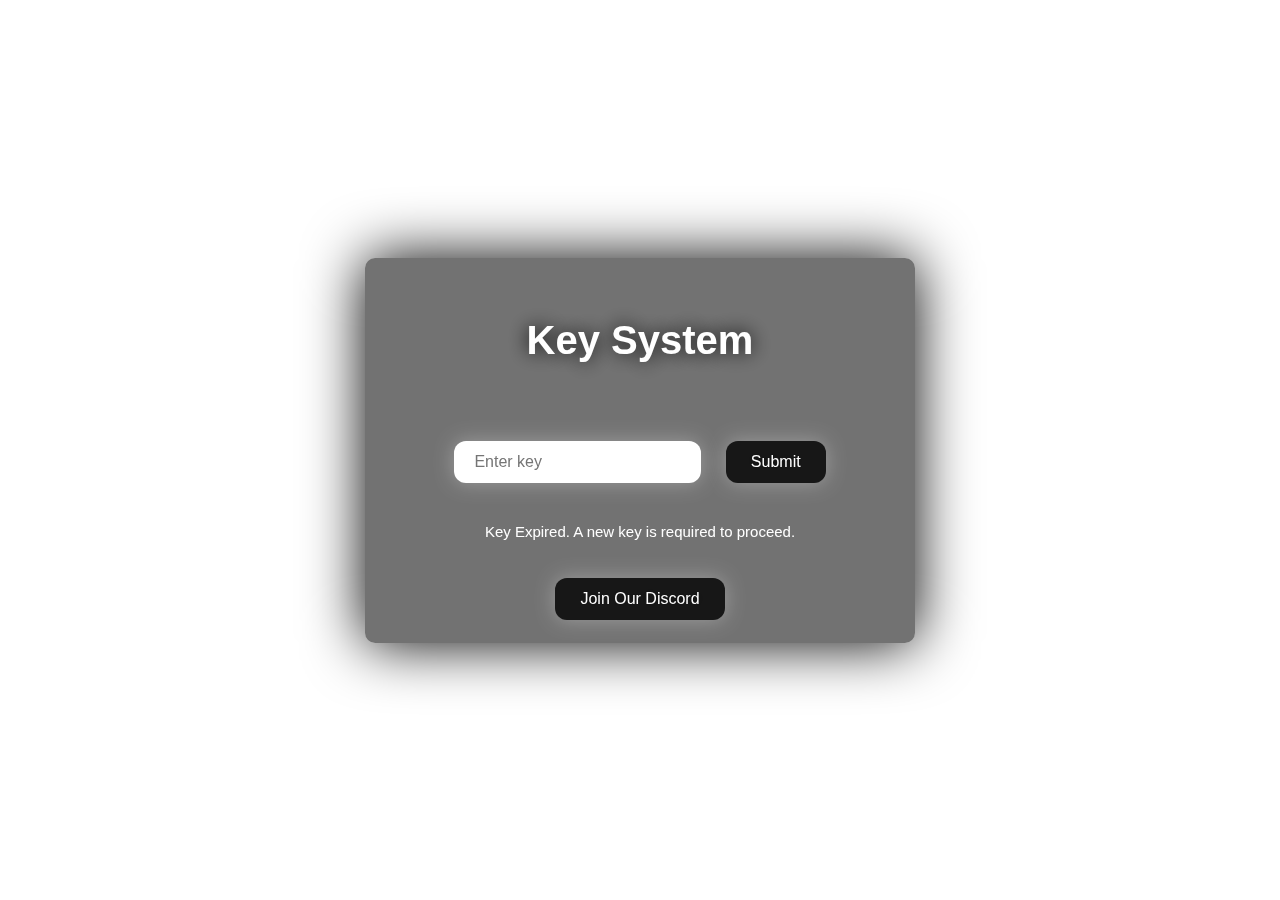
<file: index.html>
<!DOCTYPE html>
<html lang="en">
  <head>
    <meta charset="UTF-8">
    <meta name="viewport" content="width=device-width, initial-scale=1.0">
    <title>Key Check</title>
    <style>
      * {
        box-sizing: border-box;
        margin: 0;
        padding: 0;
      }

      body {
        font-family: Arial, sans-serif;
        background-color: #fff;
        background-size: cover;
        background-position: center;
        height: 100vh;
        margin: 0;
        display: flex;
        justify-content: center;
        align-items: center;
        overflow: hidden;
      }

      #background-video {
        position: fixed;
        top: 0;
        left: 0;
        width: 100%;
        height: 100%;
        object-fit: cover;
        z-index: -1;
      }

      .container {
        background: rgba(0, 0, 0, 0.5);
        border-radius: 10px;
        box-shadow: 0 0px 60px rgba(0, 0, 0, 1);
        text-align: center;
        backdrop-filter: blur(15px);
        transition: transform 0.3s ease-out, box-shadow 0.3s ease-out;
        height: 385px;
        width: 550px;
        position: relative;
        overflow: hidden;
      }

      .container:hover {
        cursor: pointer;
        transform: scale(1.05);
        box-shadow: 0 10px 30px rgba(0, 0, 0, 0.8);
      }

      .container::before {
        content: "";
        position: absolute;
        top: 0;
        left: 0;
        right: 0;
        bottom: 0;
        background: rgba(0, 0, 0, 0.1);
        transition: background 0.3s ease;
        z-index: -1;
      }

      .container:hover::before {
        background: rgba(0, 0, 0, 0.3);
      }

      h2 {
        font-size: 40px;
        margin: 60px 0;
        color: #fff;
        text-shadow: 0 0px 20px rgba(0, 0, 0, 1);
      }

      input[type="text"] {
        padding: 12px 20px;
        font-size: 16px;
        border: none;
        border-radius: 12px;
        background: rgba(255, 255, 255, 1);
        box-shadow: 0 0px 20px rgba(255, 255, 255, 0.3);
        color: #000;
        margin-right: 10px;
        margin-left: 10px;
        outline: none;
        transition: all 0.3s ease;
      }

      input[type="text"]:focus {
        box-shadow: 0 0px 25px rgba(255, 255, 255, 0.9);
      }

      input[type="text"]:hover {
        margin-right: 15px;
        margin-left: 15px;
        transform: scale(1.05);
        box-shadow: 0 0px 25px rgba(255, 255, 255, 1);
      }

      button {
        background-color: rgba(0, 0, 0, 0.8);
        color: #fff;
        text-shadow: 0px 0px 10px rgba(0, 0, 0, 0.5);
        box-shadow: 0 0px 20px rgba(255, 255, 255, 0.3);
        padding: 12px 25px;
        font-size: 16px;
        border: none;
        margin-top: 18px;
        border-radius: 12px;
        margin-right: 10px;
        margin-left: 10px;
        cursor: pointer;
        transition: all 0.3s ease;
      }

      button:hover {
        margin-right: 15px;
        margin-left: 15px;
        transform: scale(1.05);
        box-shadow: 0 0px 30px rgba(255, 255, 255, 0.7);
      }

      button:active {
        background-color: rgba(0, 0, 0, 1);
      }

      .alert {
        color: white;
        font-size: 15px;
        margin-top: 40px;
        margin-bottom: 20px;
      }

      iframe {
        display: none;
        position: fixed;
        top: 0;
        left: 0;
        width: 100vw;
        height: 100vh;
        border: none;
        z-index: 9999;
      }

      @media only screen and (max-width: 768px) {
        .container {
          height: 380px;
          width: 365px;
          text-align: center;
          margin: 0 auto;
        }

        h2 {
          font-size: 38px;
        }

        input[type="text"] {
          font-size: 14px;
          padding: 10px 20px;
          margin-right: 5px;
          margin-left: 5px;
          margin-bottom: 15px;
        }

        button {
          font-size: 14px;
          margin-top: 10px;
          text-align: center;
          display: inline-block;
          padding: 10px 20px;
          width: auto;
          margin-bottom: 0px;
          margin-right: 5px;
          margin-left: 5px;
        }
      }
    </style>
  </head>
  <body>
    <div class="background-container">
      <video autoplay="" muted loop="" playsinline preload="auto" id="background-video">
        <source src="https://r2.ammo.lol/a8f43fff-1f64-4f72-bac8-491af0f46638.mp4" type="video/mp4"> Your browser does not support the video tag.
      </video>
      <div class="container" id="login-container">
        <h2>Key System</h2>
        <input type="text" id="key" placeholder="Enter key">
        <button onclick="checkKey()">Submit</button>
        <div id="alert" class="alert"></div>
        <button onclick="openDiscord()">Join Our Discord</button>
      </div>
    </div>
    <script>
      const keys = ["frpcEbtlcjrT", "woodyBETATESTERKEY", "OWNER", "LIFETIMEKEY-sWtAG1m9Eqlx"];
      window.onload = function() {
        const savedKey = localStorage.getItem("loggedInKey");
        const alertElement = document.getElementById("alert");
        if (savedKey && !keys.includes(savedKey)) {
          localStorage.removeItem("loggedIn");
          localStorage.removeItem("loggedInKey");
          window.location.reload();
        } else if (localStorage.getItem("loggedIn") === "true") {
          document.title = "Pathetic";
          loadIframe();
        } else {
          alertElement.textContent = "Key Expired. A new key is required to proceed.";
          alertElement.style.color = "white";
        }
      };

      function checkKey() {
        const key = document.getElementById("key").value.trim();
        const alertElement = document.getElementById("alert");
        if (keys.includes(key)) {
          document.title = "Pathetic";
          localStorage.setItem("loggedIn", "true");
          localStorage.setItem("loggedInKey", key);
          loadIframe();
        } else {
          alertElement.textContent = "Incorrect key!";
          alertElement.style.color = "white";
        }
      }

      function loadIframe() {
        const iframe = document.createElement("iframe");
        iframe.src = "https://pathetic-main.vercel.app/";
        document.body.appendChild(iframe);
        iframe.style.display = "block";
      }

      function openDiscord() {
        window.open("https://discord.gg/invite/Eg2EWXwYcn", "_blank");
      }
      document.querySelector('.container').addEventListener('mousemove', function(e) {
        const container = e.currentTarget;
        const {
          offsetWidth: width,
          offsetHeight: height
        } = container;
        const {
          offsetX,
          offsetY
        } = e;
        const x = (offsetX / width) * 2 - 1;
        const y = (offsetY / height) * 2 - 1;
        container.style.transform = `perspective(1000px) rotateX(${y * 5}deg) rotateY(${x * 5}deg)`;
        container.style.transition = "transform 0.1s ease-out";
      });
      document.querySelector('.container').addEventListener('mouseleave', function(e) {
        const container = e.currentTarget;
        container.style.transition = "transform 0.5s ease-out";
        container.style.transform = 'perspective(1000px) rotateX(0deg) rotateY(0deg)';
      });
      document.addEventListener("keydown", function(event) {
        if (event.ctrlKey) {
          event.preventDefault();
        }
        if (event.keyCode == 123) {
          event.preventDefault();
        }
      });
      document.addEventListener('contextmenu', event => event.preventDefault());
    </script>
  </body>
</html>
</file>
